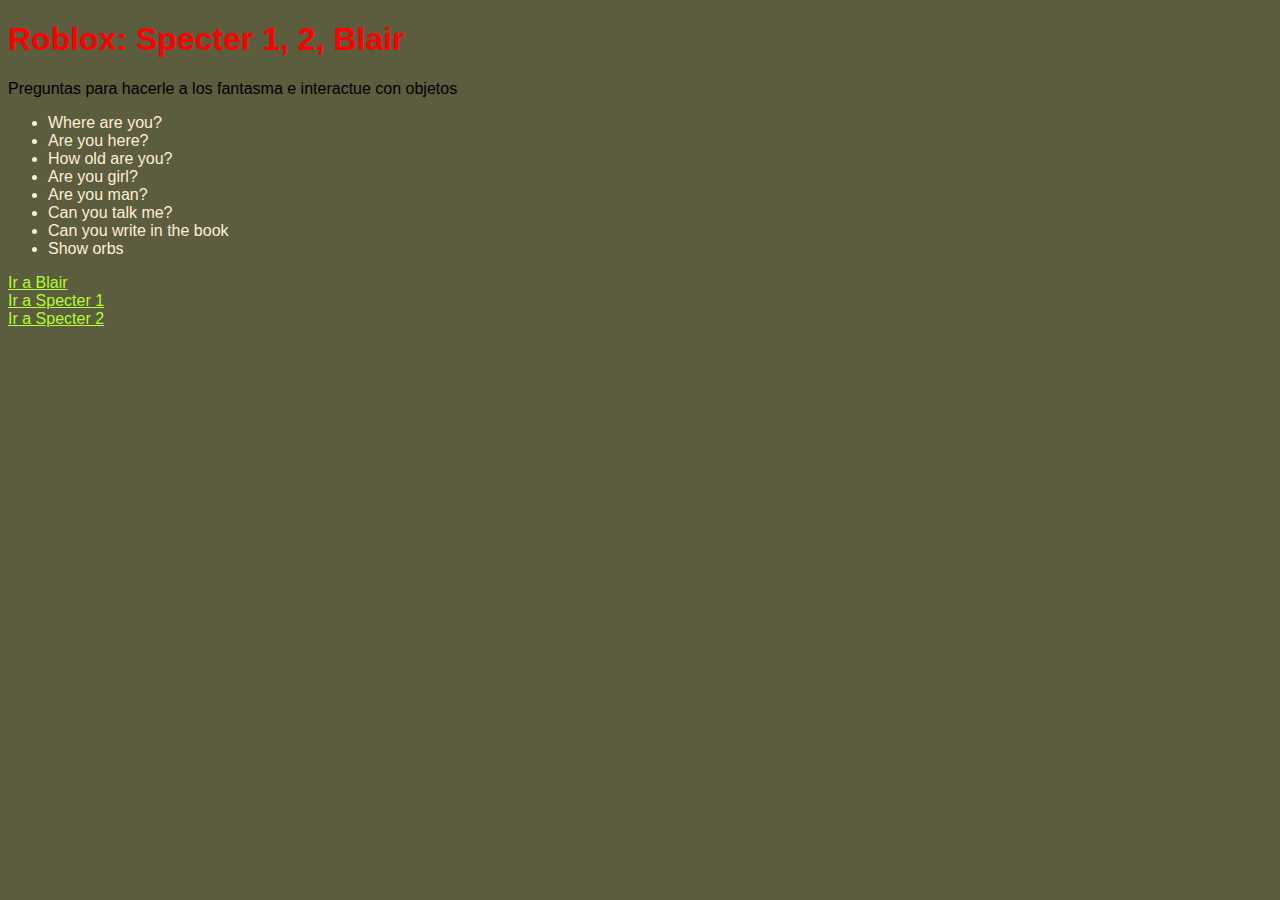
<file: index.html>
<!DOCTYPE html>
<html lang="en">
  <head>
    <meta charset="UTF-8" />
    <meta http-equiv="X-UA-Compatible" content="IE=edge" />
    <meta name="viewport" content="width=device-width, initial-scale=1.0" />
    <title>Preguntas Roblox</title>
    <link rel="stylesheet" href="estilos.css" />
    <style>
      li {
        color:papayawhip
      }
    </style>
  </head>

  <body>
    <section>
      <h1>Roblox: Specter 1, 2, Blair</h1>
      <p>Preguntas para hacerle a los fantasma e interactue con objetos</p>
      <ul>
        <li>Where are you?</li>
        <li>Are you here?</li>
      <li>How old are you?</li>
      <li>Are you girl?</li>
      <li>Are you man?</li>
      <li>Can you talk me?</li>
      <li>Can you write in the book</li>
      <li>Show orbs</li>
      </ul>
      <section>
        <a href="https://www.roblox.com/games/6137321701/CHRISTMAS-Blair">Ir a Blair</a>
        <div><a href="https://www.roblox.com/games/5911084042/Specter-SALE">Ir a Specter 1</a></div> 
        <div><a href="https://www.roblox.com/games/8267733039/Specter-2">Ir a Specter 2</a></div>
    </section>
    <script src="./script.js"></script>
  </body>
</file>
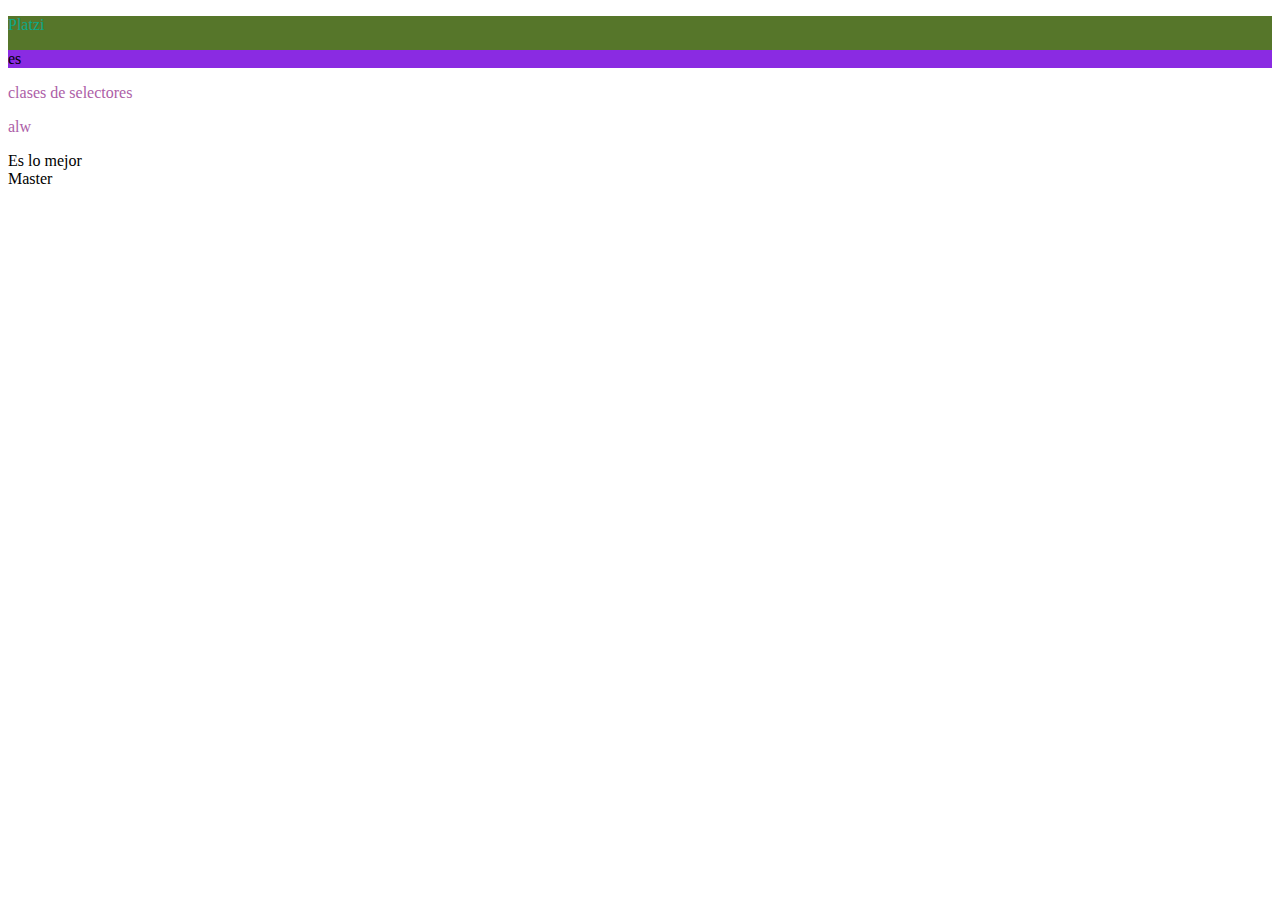
<file: selectores-2.html>
<!DOCTYPE html>
<html lang="en">
<head>
    <meta charset="UTF-8">
    <meta http-equiv="X-UA-Compatible" content="IE=edge">
    <meta name="viewport" content="width=device-width, initial-scale=1.0">
    <title>Document</title>

    <style>
        div p {
            color:rgb(12, 169, 137)
        }
        div > div {
            background-color: rgb(86, 118, 42);
        }
        .es {
            background-color: blueviolet;
        }
        div + section {
            background-color: aqua;
        }
        div ~ p {
            color:rgb(173, 94, 167)
        }
    </style>
</head>
<body>
    <div>
        <div>
            <p>Platzi</p>
            <div class="es">es</div>
        </div>
    </div>
    <p>clases de selectores</p>
    <p>alw</p>
    <section>
        Es lo mejor
    </section>
    <div>
        Master
    </div>   
   
</body>
</html>
</file>
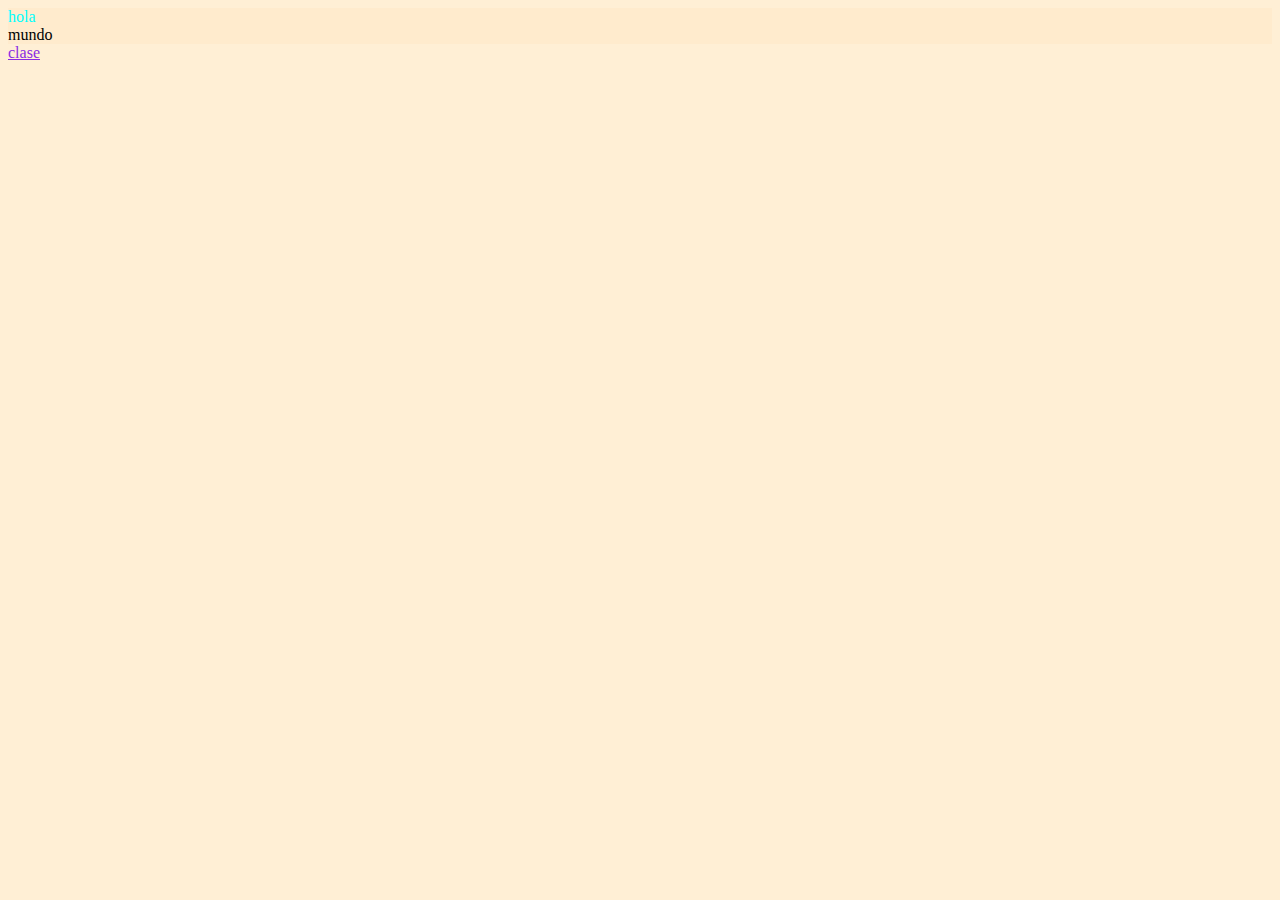
<file: selectres-1.html>
<!DOCTYPE html>
<html lang="en">
<head>
    <meta charset="UTF-8">
    <meta http-equiv="X-UA-Compatible" content="IE=edge">
    <meta name="viewport" content="width=device-width, initial-scale=1.0">
    <title>Document</title>
    <style>
        * {
            background-color:papayawhip
        }
        div{
            background-color: blanchedalmond;
        }
         .titulo {
            color:aqua
         }
         titulo2 {
            color:blueviolet
         }
         a[href="https://platzi.com/clases/2467-frontend-developer/40835-tipos-de-selectores-basicos-y-combinadores/"] {
            color:blueviolet
         }
    </style>
</head>
<body>
    <div class="titulo">hola </div>
    <div id="titulo2">mundo</div>
    <a href="https://platzi.com/clases/2467-frontend-developer/40835-tipos-de-selectores-basicos-y-combinadores/">clase</a>
</body>
</html>
</file>
<file: estilos.css>
h1 {
  color: rgb(255, 0, 0);
}

body {
  background-color: rgb(92, 92, 62);
}

p {
  color:rgb(255, 0, 0)e
}

a {
  color:greenyellow
}

* {
  font-family:'Segoe UI', Tahoma, Geneva, Verdana, sans-serif
}
</file>
